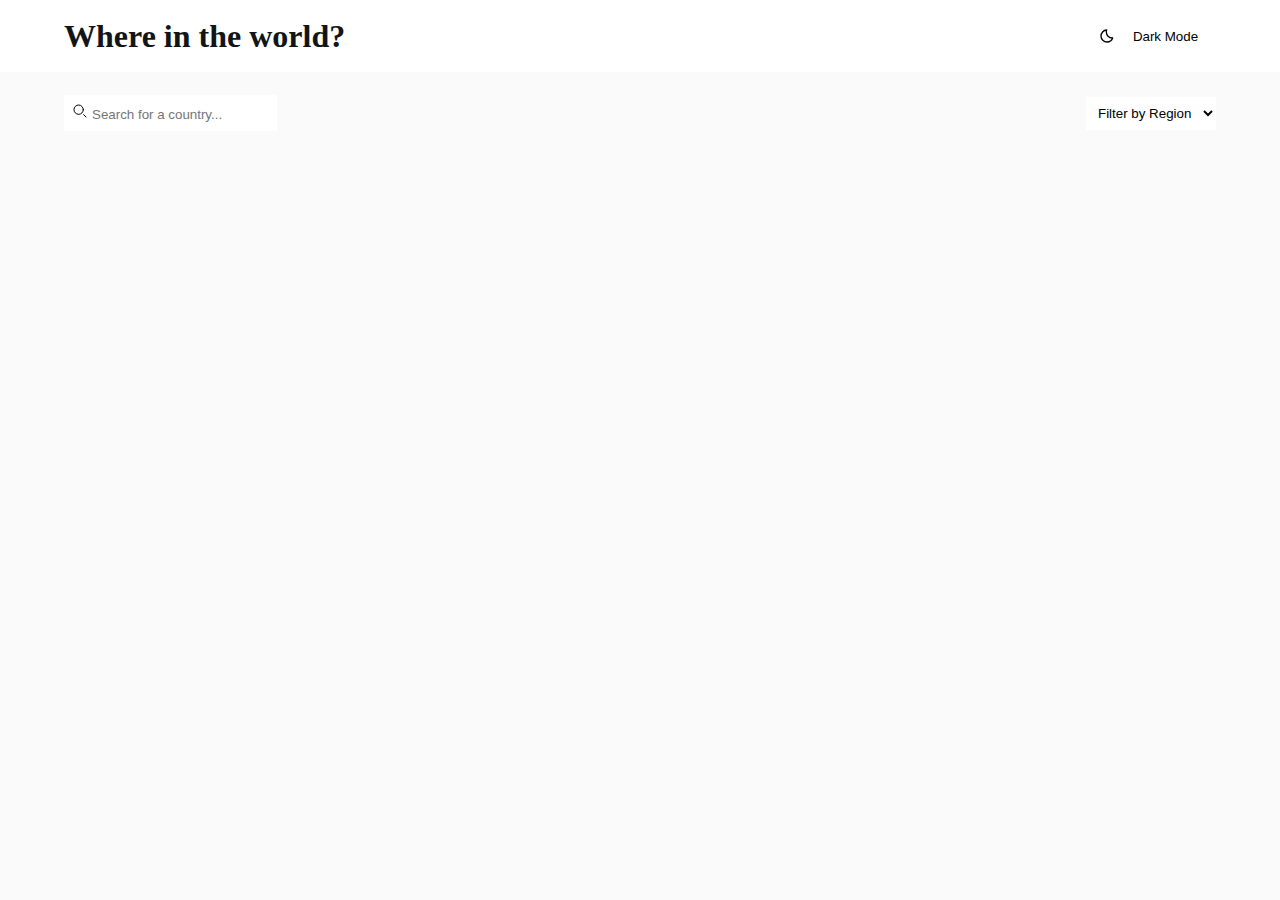
<file: index.html>
<!DOCTYPE html>
<html lang="en">
  <head>
    <meta charset="UTF-8" />
    <meta name="viewport" content="width=device-width, initial-scale=1.0" />

    <title>REST Contries</title>
    <!-- Style Sheets -->
    <link rel="stylesheet" href="./CSS/main.css" />
    <link rel="stylesheet" href="./CSS/style.css" /
    <!-- Font -->
    <link rel="preconnect" href="https://fonts.googleapis.com" />
    <link rel="preconnect" href="https://fonts.gstatic.com" crossorigin />
    <link
      href="https://fonts.googleapis.com/css2?family=Nunito+Sans:ital,opsz,wght@0,6..12,200..1000;1,6..12,200..1000&display=swap"
      rel="stylesheet"
    />
    <script defer src="./JS/index.js"></script>
  </head>
  <body onload="applyTheme()">
    <main>
      <header id="header">
        <h1>Where in the world?</h1>
        <div class="theme">
          <button class="btn-mode" onclick="changeTheme()">
            <svg
              class="w-6 h-6 text-gray-800 dark:text-white"
              aria-hidden="true"
              xmlns="http://www.w3.org/2000/svg"
              width="16"
              height="16"
              fill="none"
              viewBox="0 0 24 24"
            >
              <path
                stroke="currentColor"
                stroke-linecap="round"
                stroke-linejoin="round"
                stroke-width="2"
                d="M12 21a9 9 0 0 1-.5-17.986V3c-.354.966-.5 1.911-.5 3a9 9 0 0 0 9 9c.239 0 .254.018.488 0A9.004 9.004 0 0 1 12 21Z"
              />
            </svg>
            <p>Dark Mode</p>
          </button>
        </div>
      </header>
      <div class="search-bar">
        <div class="search">
          <svg
            class="w-[16px] h-[16px] text-gray-800 dark:text-white"
            aria-hidden="true"
            xmlns="http://www.w3.org/2000/svg"
            width="16"
            height="16"
            fill="none"
            viewBox="0 0 24 24"
          >
            <path
              stroke="currentColor"
              stroke-linecap="round"
              stroke-width="1.5"
              d="m21 21-3.5-3.5M17 10a7 7 0 1 1-14 0 7 7 0 0 1 14 0Z"
            />
          </svg>
          <input
            type="text"
            class="search-input body3-fonts"
            placeholder="Search for a country..."
            id="search-input"
            autocomplete="off"
            oninput="handleSearch()"
          />
        </div>
        <div class="filter">
          <select onchange="handleFilter()">
            <option value="" disabled selected hidden>Filter by Region</option>
            <option value="All">All</option>
            <option value="Africa">Africa</option>
            <option value="America">America</option>
            <option value="Asia">Asia</option>
            <option value="Europe">Europe</option>
            <option value="Oceania">Oceania</option>
          </select>
        </div>
      </div>
      <h3 class="not-found-message">Country Not Found</h3>
      <section class="main">
        <div class="grid-container"></div>
      </section>
    </main>

    <script src="./JS/theme.js"></script>
  </body>
</html>
</file>
<file: CSS/main.css>
.grid-container {
  display: grid;
  grid-template-columns: repeat(4, 1fr);
  gap: 80px;
  place-items: center;
  align-items: start;
  font-family: "Nunito Sans", sans-serif;
}
.grid-container div {
  max-width: 280px;
  min-height: 230px;
}
.grid-container img {
  width: 280px;
  height: 200px;
  border-radius: 10px 10px 0px 0px;
  object-fit: cover;
}
.grid-container .card {
  box-shadow: 0px 10px 10px rgba(68, 63, 63, 0.333);
  border-radius: 10px;
}

.grid-container .name {
  font-weight: 800;
  font-size: 25px;
}
.grid-container .property {
  font-weight: 700;
}

.grid-container span {
  font-weight: 500;
}
.grid-container .cardInfo {
  padding-left: 20px;
}

@media (max-width: 1400px) {
  .grid-container {
    grid-template-columns: repeat(3, 1fr);
  }
}
@media (max-width: 1000px) {
  .grid-container {
    grid-template-columns: repeat(2, 1fr);
  }
}

@media (max-width: 768px) {
  h1 {
    font-size: 3vh !important;
  }
  .main {
    margin-top: 1rem;
  }
  .grid-container {
    grid-template-columns: 1fr;
  }
}
</file>
<file: CSS/style.css>
@import url("https://fonts.googleapis.com/css2?family=Nunito+Sans:opsz,wght@6..12,200..1000&display=swap");
* {
  /* margin: 0; */
  padding: 0;
}
body {
  background-color: hsl(0, 0%, 98%);
  margin: 0;
}

header {
  background-color: hsl(0, 0%, 100%);
  color: hsl(200, 15%, 8%);
  display: flex;
  justify-content: space-between;
  align-items: center;
  height: 8vh;
  padding: 0 5%;
  margin: 0;
}
header h1 {
  background: none;
  cursor: default;
  font-size: 2rem;
  margin: 0;
}
.theme {
  background: none;
  display: flex;
  justify-content: center;
  align-items: center;
  gap: 5px;
  margin: 0;
  border: rgb(163, 163, 163) 0.3 solid;
}
.icon {
  height: 1rem;
  background: none;
  margin: 0;
}
.theme button {
  display: flex;
  justify-content: space-evenly;
  height: 6vh;
  width: 15vh;
  align-items: center;
  font-weight: 300;
  transition: all 300ms ease;
  padding: 0;
  border-radius: 2rem;
  background: none;
  border: 0;
  margin: 0;
  cursor: pointer;
}
.theme button svg {
  align-self: center;
}
.theme button:hover {
  background: rgb(163, 163, 163);
}
select {
  padding: 0.5rem;
  background: white;
  border: 0;
  margin: 0;
  cursor: pointer;
}

option:hover {
  background-color: rgb(163, 163, 163);
}
.search {
  padding: 0.5rem;
  background: white;
  margin: 0;
}
.search-input {
  background: white;
  border: none;
  outline: none;
  cursor: text;
  margin: 0;
}
.search-bar {
  display: flex;
  justify-content: space-between;
  background: none;
  align-items: center;
  height: 2vh;
  padding: 2rem 5%;
  margin: 0;
}
.dark-header {
  background-color: hsl(209, 23%, 22%);
  color: white;
}
.dark-bckgnd {
  background: hsl(207, 26%, 17%);
  color: white;
}
.dark-button {
  color: white;
  background-color: hsl(209, 23%, 22%);
}
.dark-button:hover {
  background-color: hsl(200, 15%, 8%);
}
.not-found-message {
  text-align: center;
  display: none;
}
@media (max-width: 768px) {
  h1 {
    font-size: 0.5rem;
  }
  .search-bar {
    flex-direction: column;
    gap: 2rem;
    margin-bottom: 15vh;
  }
  .filter {
    align-self: flex-start;
  }
  .search {
    width: 100%;
  }
  select {
    width: 200%;
  }
  header {
    margin-top: 0;
  }
}
</file>
